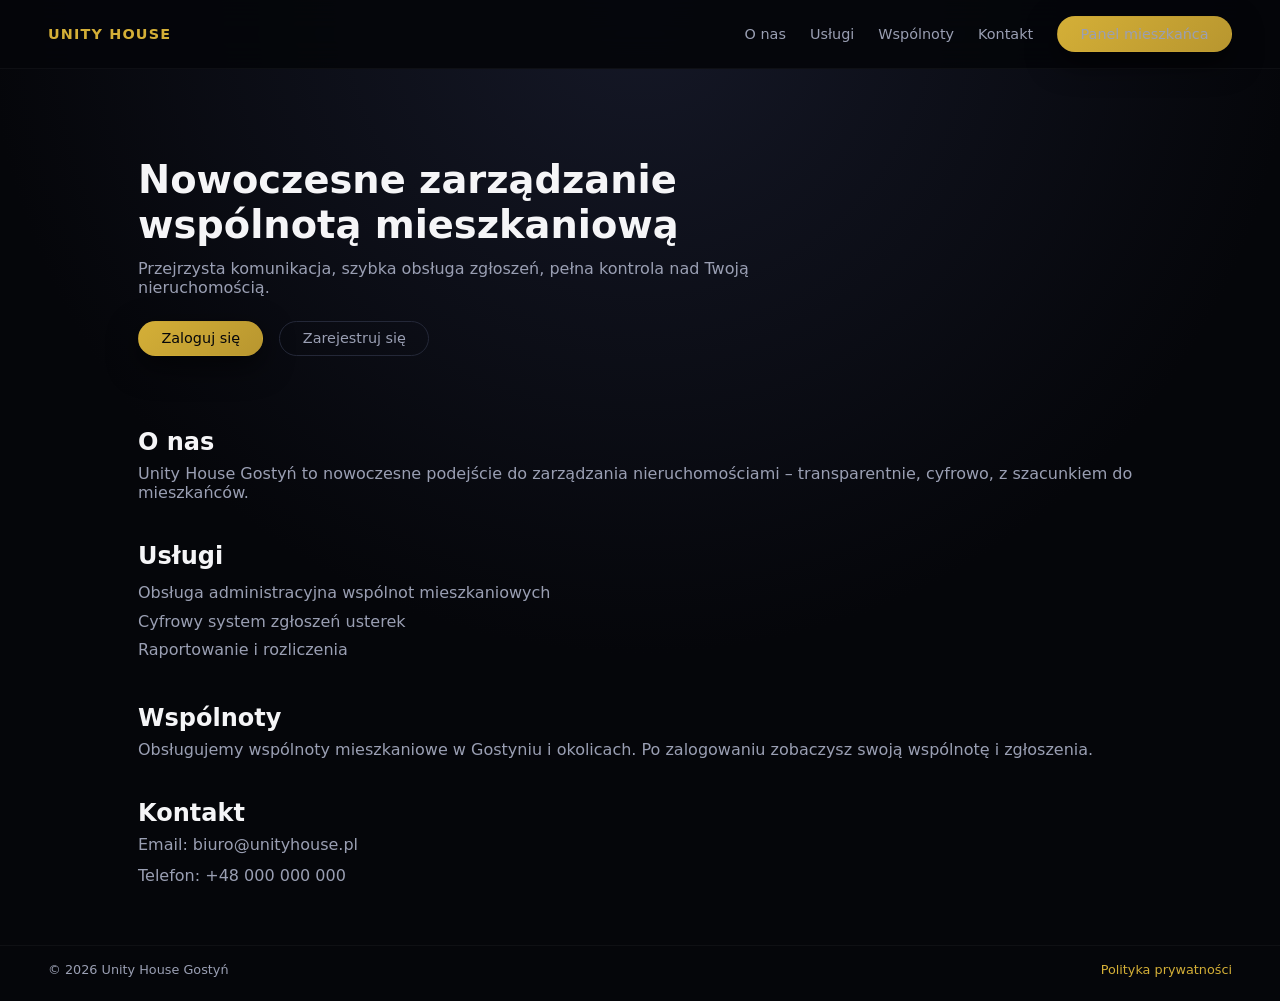
<file: index.html>
<!DOCTYPE html>
<html lang="pl">
<head>
    <meta charset="UTF-8">
    <title>Unity House – Zarządzanie wspólnotą</title>
    <meta name="viewport" content="width=device-width, initial-scale=1.0">

    <link rel="stylesheet" href="base.css">
    <link rel="stylesheet" href="layout.css">
    <link rel="stylesheet" href="components.css">
</head>

<body class="uh-body">

<header class="uh-topbar">
    <div class="uh-logo">Unity House</div>
    <nav class="uh-nav">
        <a href="#o-nas">O nas</a>
        <a href="#uslugi">Usługi</a>
        <a href="#wspolnoty">Wspólnoty</a>
        <a href="#kontakt">Kontakt</a>
        <a href="login.html" class="uh-btn uh-btn-gold">Panel mieszkańca</a>
    </nav>
</header>

<main class="uh-main">

    <section class="hero">
        <div class="hero-content">
            <h1>Nowoczesne zarządzanie wspólnotą mieszkaniową</h1>
            <p>Przejrzysta komunikacja, szybka obsługa zgłoszeń, pełna kontrola nad Twoją nieruchomością.</p>

            <div class="hero-actions">
                <a href="login.html" class="uh-btn uh-btn-gold">Zaloguj się</a>
                <a href="register.html" class="uh-btn uh-btn-outline">Zarejestruj się</a>
            </div>
        </div>
    </section>

    <section id="o-nas" class="section">
        <h2>O nas</h2>
        <p>Unity House Gostyń to nowoczesne podejście do zarządzania nieruchomościami – transparentnie, cyfrowo, z szacunkiem do mieszkańców.</p>
    </section>

    <section id="uslugi" class="section">
        <h2>Usługi</h2>
        <ul class="uh-list">
            <li>Obsługa administracyjna wspólnot mieszkaniowych</li>
            <li>Cyfrowy system zgłoszeń usterek</li>
            <li>Raportowanie i rozliczenia</li>
        </ul>
    </section>

    <section id="wspolnoty" class="section">
        <h2>Wspólnoty</h2>
        <p>Obsługujemy wspólnoty mieszkaniowe w Gostyniu i okolicach. Po zalogowaniu zobaczysz swoją wspólnotę i zgłoszenia.</p>
    </section>

    <section id="kontakt" class="section">
        <h2>Kontakt</h2>
        <p>Email: biuro@unityhouse.pl</p>
        <p>Telefon: +48 000 000 000</p>
    </section>

</main>

<footer class="uh-footer">
    <span>© <span id="year"></span> Unity House Gostyń</span>
    <a href="#">Polityka prywatności</a>
</footer>

<script>
document.getElementById("year").textContent = new Date().getFullYear();
</script>

</body>
</html>
</file>
<file: base.css>
:root {
    --bg: #05060a;
    --bg-alt: #0b0d14;
    --card: #11141f;
    --border: #242838;
    --text: #f5f5f7;
    --muted: #9a9fb3;
    --gold: #d4af37;
    --gold-soft: #b8962f;
    --danger: #ff4b4b;
    --radius: 10px;
    --shadow-soft: 0 18px 45px rgba(0, 0, 0, 0.6);
    --font-main: system-ui, -apple-system, BlinkMacSystemFont, "SF Pro Text", sans-serif;
}

*,
*::before,
*::after {
    box-sizing: border-box;
}

html, body {
    margin: 0;
    padding: 0;
    background: radial-gradient(circle at top, #151827 0, #05060a 55%);
    color: var(--text);
    font-family: var(--font-main);
}

a {
    color: var(--gold);
    text-decoration: none;
}

a:hover {
    color: var(--gold-soft);
}

h1, h2, h3 {
    margin: 0 0 0.5rem;
    font-weight: 600;
}

p {
    margin: 0 0 0.75rem;
    color: var(--muted);
}
</file>
<file: layout.css>
.uh-body {
    min-height: 100vh;
    display: flex;
    flex-direction: column;
}

.uh-topbar {
    position: sticky;
    top: 0;
    z-index: 10;
    display: flex;
    align-items: center;
    justify-content: space-between;
    padding: 1rem 3rem;
    background: rgba(5, 6, 10, 0.92);
    backdrop-filter: blur(18px);
    border-bottom: 1px solid rgba(255, 255, 255, 0.04);
}

.uh-logo {
    font-weight: 600;
    letter-spacing: 0.08em;
    text-transform: uppercase;
    font-size: 0.9rem;
    color: var(--gold);
}

.uh-nav {
    display: flex;
    gap: 1.5rem;
    align-items: center;
    font-size: 0.9rem;
}

.uh-nav a {
    color: var(--muted);
}

.uh-nav a:hover {
    color: var(--text);
}

.uh-nav-label {
    color: var(--muted);
    font-size: 0.9rem;
}

.uh-main {
    flex: 1;
    padding: 2.5rem 3rem 3rem;
    max-width: 1100px;
    margin: 0 auto;
}

.hero {
    padding: 3rem 0 2rem;
}

.hero-content {
    max-width: 620px;
}

.hero h1 {
    font-size: 2.4rem;
    margin-bottom: 0.75rem;
}

.hero p {
    font-size: 1rem;
}

.hero-actions {
    margin-top: 1.5rem;
    display: flex;
    gap: 1rem;
}

.section {
    margin-top: 2.5rem;
}

.uh-footer {
    padding: 1rem 3rem 1.5rem;
    display: flex;
    justify-content: space-between;
    font-size: 0.8rem;
    color: var(--muted);
    border-top: 1px solid rgba(255, 255, 255, 0.04);
    background: #05060a;
}

.panel {
    display: grid;
    grid-template-columns: minmax(0, 1.2fr) minmax(0, 1fr);
    gap: 2rem;
}

.panel-section {
    background: var(--card);
    border-radius: var(--radius);
    padding: 1.5rem;
    box-shadow: var(--shadow-soft);
    border: 1px solid var(--border);
}
</file>
<file: components.css>
.uh-btn {
    border-radius: 999px;
    padding: 0.55rem 1.4rem;
    border: 1px solid transparent;
    font-size: 0.9rem;
    cursor: pointer;
    background: transparent;
    color: var(--text);
    transition: all 0.18s ease-out;
}

.uh-btn-gold {
    background: linear-gradient(135deg, var(--gold), var(--gold-soft));
    color: #05060a;
    box-shadow: 0 10px 30px rgba(0, 0, 0, 0.6);
}

.uh-btn-gold:hover {
    filter: brightness(1.05);
    transform: translateY(-1px);
}

.uh-btn-outline {
    border-color: var(--border);
    color: var(--muted);
}

.uh-btn-outline:hover {
    border-color: var(--gold);
    color: var(--gold);
}

.uh-btn.full {
    width: 100%;
    justify-content: center;
}

.uh-btn-small {
    padding: 0.3rem 0.8rem;
    font-size: 0.8rem;
}

.uh-list {
    list-style: none;
    padding: 0;
    margin: 0.5rem 0 0;
}

.uh-list li {
    padding: 0.3rem 0;
    color: var(--muted);
}

input, textarea, select {
    width: 100%;
    padding: 0.55rem 0.7rem;
    border-radius: 8px;
    border: 1px solid var(--border);
    background: #090b12;
    color: var(--text);
    font-family: inherit;
    font-size: 0.9rem;
    outline: none;
    transition: border-color 0.15s ease-out, box-shadow 0.15s ease-out;
}

input:focus,
textarea:focus,
select:focus {
    border-color: var(--gold);
    box-shadow: 0 0 0 1px rgba(212, 175, 55, 0.3);
}

label {
    display: block;
    margin: 0.6rem 0 0.25rem;
    font-size: 0.85rem;
    color: var(--muted);
}

.tickets-list {
    display: flex;
    flex-direction: column;
    gap: 0.75rem;
}

.ticket-card {
    background: #0b0f1a;
    border-radius: 10px;
    padding: 0.9rem 1rem;
    border: 1px solid var(--border);
}

.ticket-card h3 {
    font-size: 0.95rem;
    margin-bottom: 0.25rem;
}

.ticket-card p {
    font-size: 0.85rem;
}

.ticket-status {
    display: inline-block;
    margin-top: 0.4rem;
    font-size: 0.75rem;
    color: var(--muted);
}

.list {
    margin-top: 0.75rem;
    display: flex;
    flex-direction: column;
    gap: 0.4rem;
}

.list-item {
    font-size: 0.85rem;
    color: var(--muted);
}
</file>
